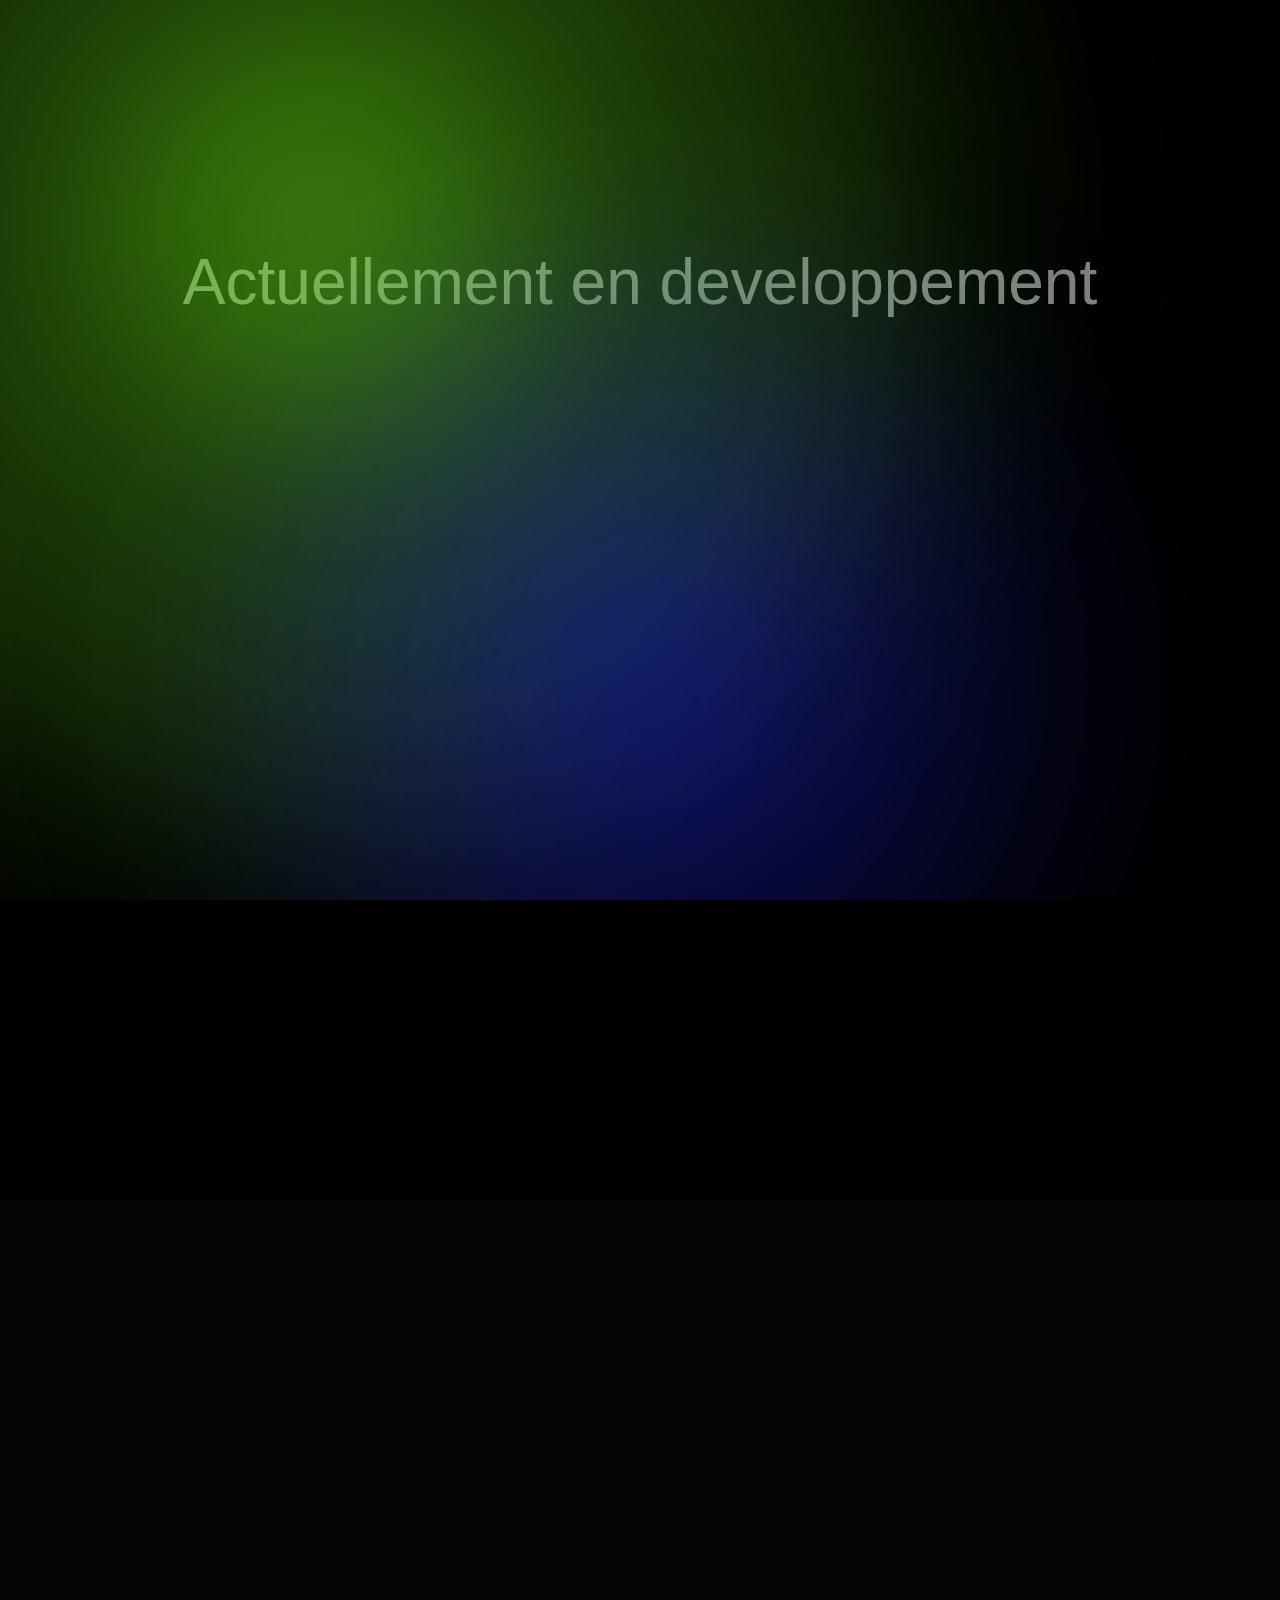
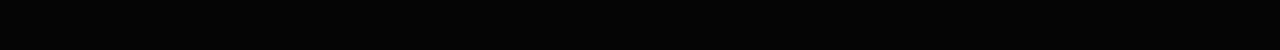
<file: developpement.html>
<html lang="fr">
<head>
    <meta charset="UTF-8">
    <meta name="viewport" content="width=device-width, initial-scale=1.0">
    <title>Under developpment</title>
</head>
<style>
    * {
        margin: 0;
        padding: 0;
        box-sizing: border-box;
    }

    body {
        background-color: rgb(0, 0, 0);
        text-align: center;
        min-height: 100vh;
        width: 100%;
    }

    @keyframes floatingDown {
        0% {
            transform: translate(0%, -50%);
        }
        100% {
            transform: translate(0%, 0%);
        }
    }

    @keyframes bubbleAnimated {
        0% {
            width: 100vmin; 
            height: 100vmin;
        }
        50% {
            width: 115vmin; 
            height: 115vmin;
        }
        100% {
            width: 100vmin; 
            height: 100vmin;
        }
    }

    @keyframes greenbubbleAnimated {
        0% {
            width: 150vmin; 
            height: 150vmin;
        }
        50% {
            width: 175vmin; 
            height: 175vmin;
        }
        100% {
            width: 150vmin; 
            height: 150vmin;
        }
    }

    @keyframes colorchangerDiscord {
        0% {
            background: radial-gradient(circle, rgba(22, 22, 255, 0.534) 5%, rgba(38, 38, 255, 0.158) 40%, rgba(38, 38, 255, 0.212) 40%, rgba(38, 38, 255, 0.219) 50%, rgba(38, 38, 255, 0) 75%);
        }
        100% {
            background: radial-gradient(circle, rgba(72, 72, 223, 0.534) 5%, rgba(72, 72, 223, 0.158) 40%, rgba(72, 72, 223, 0.212) 40%, rgba(72, 72, 223, 0.219) 50%, rgba(72, 72, 223, 0) 75%);
        }
    }

    #Name {
        color: rgba(255, 255, 255, 0.5);
        position: relative;
        top: 25%;
        font-family: 'Segoe UI', Tahoma, Geneva, Verdana, sans-serif;
        font-size: clamp(2rem, 5vw, 4rem);
        margin: 20px 0;
        animation: floatingDown 1.5s ease-out;
    }

    .buttons {
        font-family: 'Segoe UI', Tahoma, Geneva, Verdana, sans-serif;
        display: flex;
        position: relative;
        flex-direction: row;
        align-items: center;
        justify-content: center;
        top: 25%;
        gap: 20px;
        text-align: center;
        color: azure;
        text-decoration: none;
        flex-wrap: wrap;
        padding: 0 20px;
        animation: floatingDown 1.7s ease-out;
    }

    #Discord, #YouTube {
        font-family: 'Segoe UI', Tahoma, Geneva, Verdana, sans-serif;
        display: flex;
        flex-direction: row;
        align-items: center;
        justify-content: center;
        gap: 10px;
        text-align: center;
        color: azure;
        cursor:pointer;
        background-color: rgba(50, 64, 255, 0.651);
        border-radius: 25px;
        width: 100px;
        height: 35px;
        text-decoration: none;
        transition: transform 0.2s;
        z-index: 3;
    }

    #Discord:hover ~ #BlueCircle {
        background: radial-gradient(circle, rgba(72, 72, 223, 0.534) 5%, rgba(72, 72, 223, 0.158) 40%, rgba(72, 72, 223, 0.212) 40%, rgba(72, 72, 223, 0.219) 50%, rgba(72, 72, 223, 0) 75%);
    }

    .Middle {
        backdrop-filter: blur(100px);
        position: relative;
        overflow: hidden;
        height: 100%;
    }

    #BlueCircle {
        position: absolute;
        top: 75%;
        left: 50%;
        transform: translate(-50%, -50%);
        background: radial-gradient(circle, rgba(22, 22, 255, 0.534) 5%, rgba(38, 38, 255, 0.158) 40%, rgba(38, 38, 255, 0.212) 40%, rgba(38, 38, 255, 0.219) 50%, rgba(38, 38, 255, 0) 75%);
        width: 100vmin; 
        height: 100vmin; 
        filter: blur(100px);
        z-index: 2;
        animation: bubbleAnimated 1.7s ease-out;
        transition: background 0.3s ease-out;
    }

    #GreenCircle {
        position: absolute;
        top: 25%;
        left: 25%;
        transform: translate(-50%, -50%);
        background: radial-gradient(circle, rgba(115, 255, 22, 0.534) 5%, rgba(115, 255, 22, 0.158) 40%, rgba(115, 255, 22, 0.212) 40%, rgba(115, 255, 22, 0.219) 50%, rgba(115, 255, 22, 0) 75%);
        width: 150vmin; 
        height: 150vmin; 
        filter: blur(100px);
        z-index: 2;
        animation: greenbubbleAnimated 1.7s ease-out;
        transition: background 0.3s ease-out;
    }

    .Middle-Down {
        background-color: rgb(5, 5, 5);
        margin-top: 300px;
        min-height: 50vh;
    }

    @media screen and (max-width: 768px) {
        .buttons {
            flex-direction: column;
            gap: 15px;
        }

        #Discord, #YouTube {
            width: 80%;
            max-width: 300px;
        }
    }
</style>
<body>
    <div class="Middle">
        <p id="Name">Actuellement en developpement</p>

        <div id="GreenCircle"></div>
        <div id="BlueCircle"></div>
    </div>
    
    <div class="Middle-Down"></div>
</body>
</html>
</file>
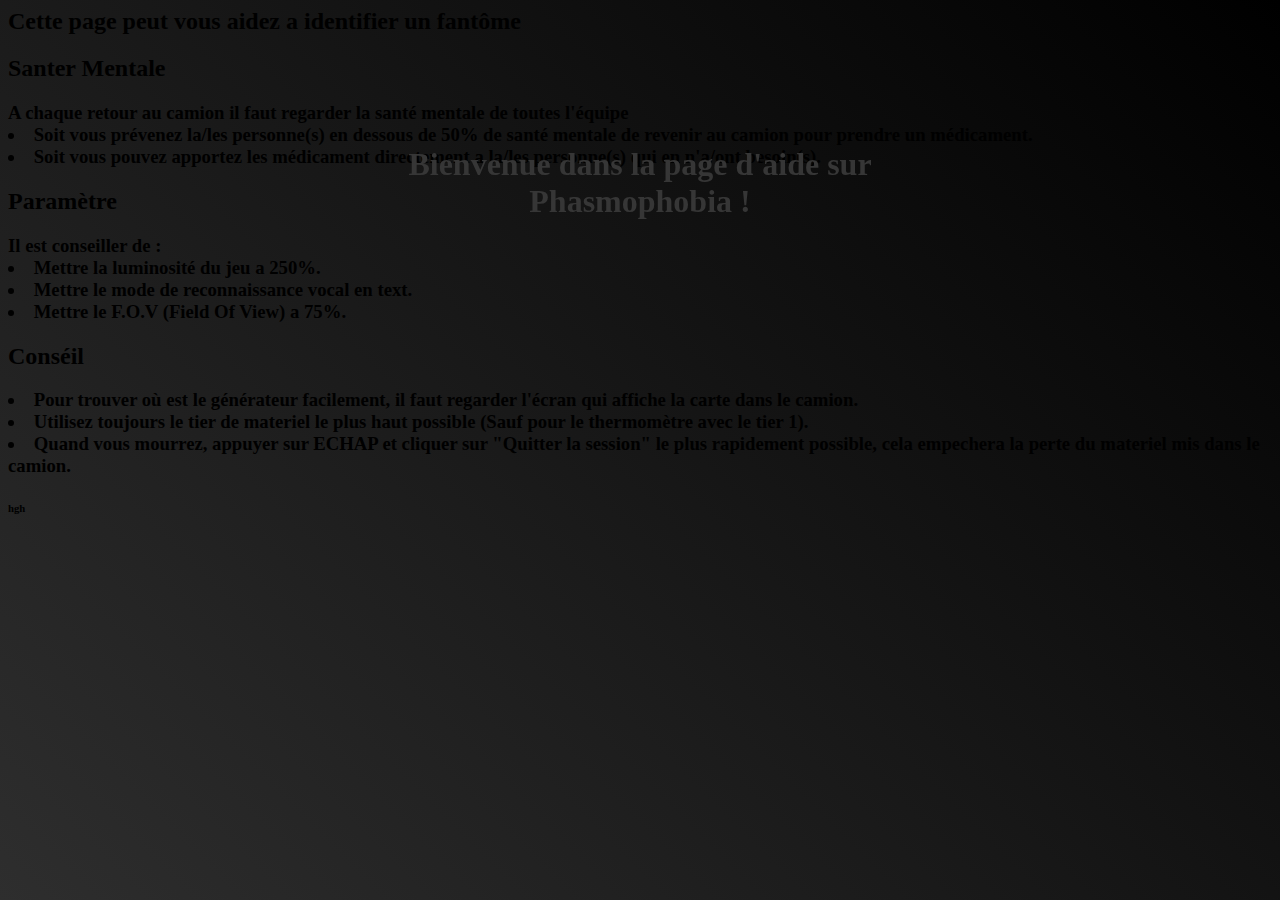
<file: phasmophobia.html>
<html lang="en">
<head>
    <meta charset="UTF-8">
    <meta name="viewport" content="width=device-width,height=device-height, initial-scale=1.0">
    <title>Phasmophobia | Tips</title>
</head>
    <link href="style.css" rel="stylesheet" type="text/css">
<body>
    <div class="message">
        <h1 class="line1">Bienvenue dans la page d'aide sur Phasmophobia !<br></h1>
        <h2 class="line2">Cette page peut vous aidez a identifier un fantôme</h2>
    </div>

    <div class="sanity-tips">
        <h2 id="sanity-title">Santer Mentale</h2>
        <h3 id="sline2">A chaque retour au camion il faut regarder la santé mentale de toutes l'équipe <br>  <li>Soit vous prévenez la/les personne(s) en dessous de 50% de santé mentale de revenir au camion pour prendre un médicament.</li> <li>Soit vous pouvez apportez les médicament directement a la/les personne(s) qui en n'a/ont besoin(s).</li></h3>
    </div>

    <div class="paremeter">
        <h2 id="parameter-title">Paramètre</h2>
        <h3 id="pline2">Il est conseiller de : <li>Mettre la luminosité du jeu a 250%.<br></li> <li>Mettre le mode de reconnaissance vocal en text.</li> <li>Mettre le F.O.V (Field Of View) a 75%.</li></h3>
    </div>

    <div class="tips">
        <h2 id="tips-title">Conséil</h2>
        <h3 id="tline2"><li>Pour trouver où est le générateur facilement, il faut regarder l'écran qui affiche la carte dans le camion.</li> <li>Utilisez toujours le tier de materiel le plus haut possible (Sauf pour le thermomètre avec le tier 1).</li> <li>Quand vous mourrez, appuyer sur ECHAP et cliquer sur "Quitter la session" le plus rapidement possible, cela empechera la perte du materiel mis dans le camion.</li></h3>
    </div>

    <h6 id="fin">hgh</h6>

</body>
</html>
</file>
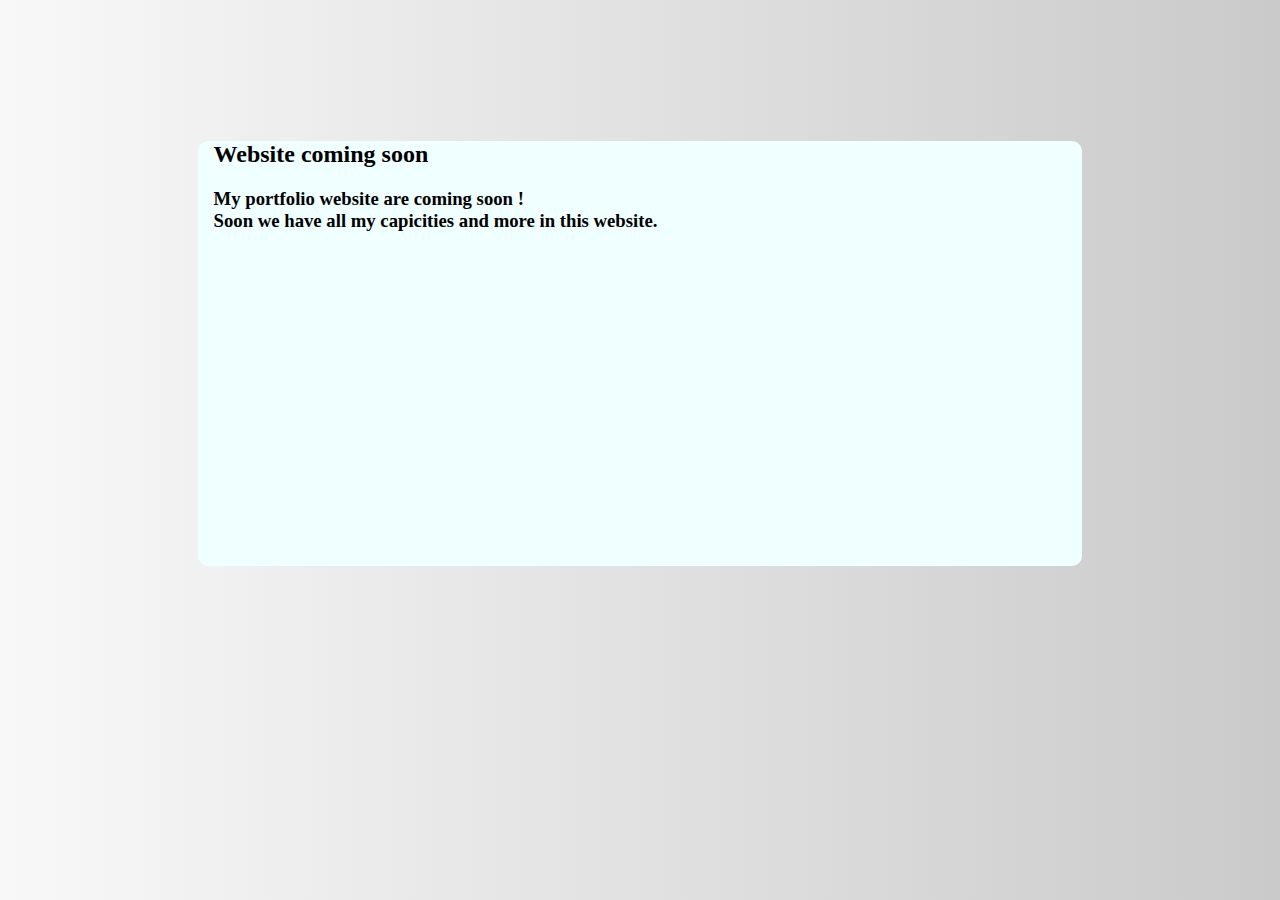
<file: test.html>
<html lang="fr">
<head>
    <meta charset="UTF-8">
    <meta name="viewport" content="width=device-width, initial-scale=1.0">
    <title>Lucachinou</title>
    <link href="test.css" rel="stylesheet" type="text/css">
</head>
<body>
    <div class="window">
        <h2 id="title">Website coming soon</h2>
        <h3 id="description">My portfolio website are coming soon !<br>Soon we have all my capicities and more in this website.</h3>
    </div>
</body>
</html>
</file>
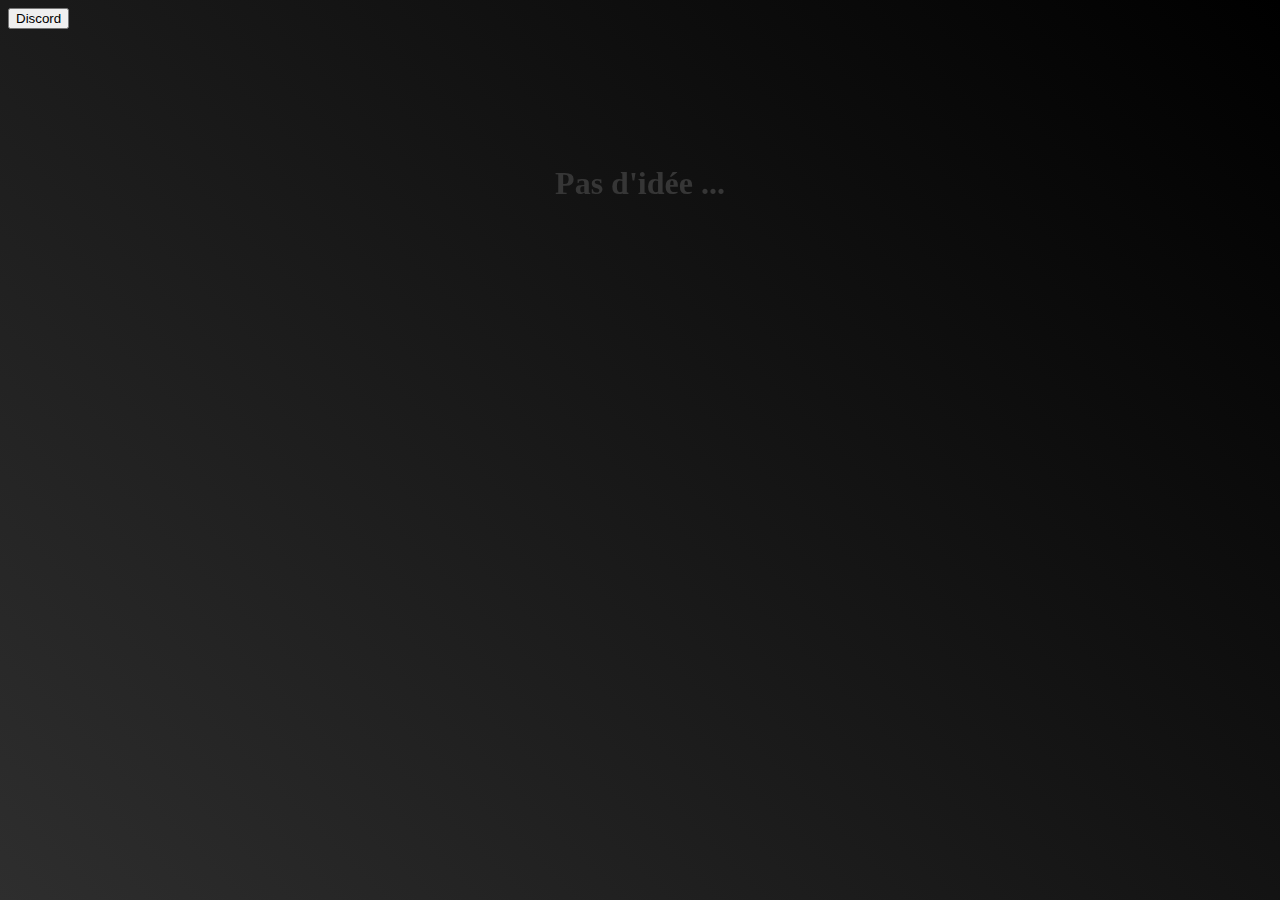
<file: website.html>
<html lang="en">
<head>
    <meta charset="UTF-8">
    <meta name="viewport" content="width=device-width, initial-scale=1.0">
    <title>Lucachinou</title>
</head>
    <link href="style.css" rel="stylesheet" type="text/css">
<body>
    <h1>Pas d'idée ...</h1>
    <button class="Scroll-btn">Discord</button> 
</body>
</html>
</file>
<file: style.css>
body {
    background: linear-gradient(45deg, #2e2e2e, #000000);
}


h1 {
    position: fixed;
    top: 18%;
    left: 50%;
    transform: translate(-50%, -50%);
    color: rgb(54, 54, 54);
    backdrop-filter: blur(5);
    text-align: center;
}
</file>
<file: test.css>
body {
    background: linear-gradient(90deg, #f7f7f7d7, #cacaca);
}

.window {
    box-shadow: 3px 3px 25px 0, 0 ,0;
    background-color: azure;
    border-radius: 10px;
    position: relative;
    top: 15%;
    left: 15%;
    margin-right: 30%;
    padding-left: 1em;
    padding-bottom: 25%;
}
</file>
